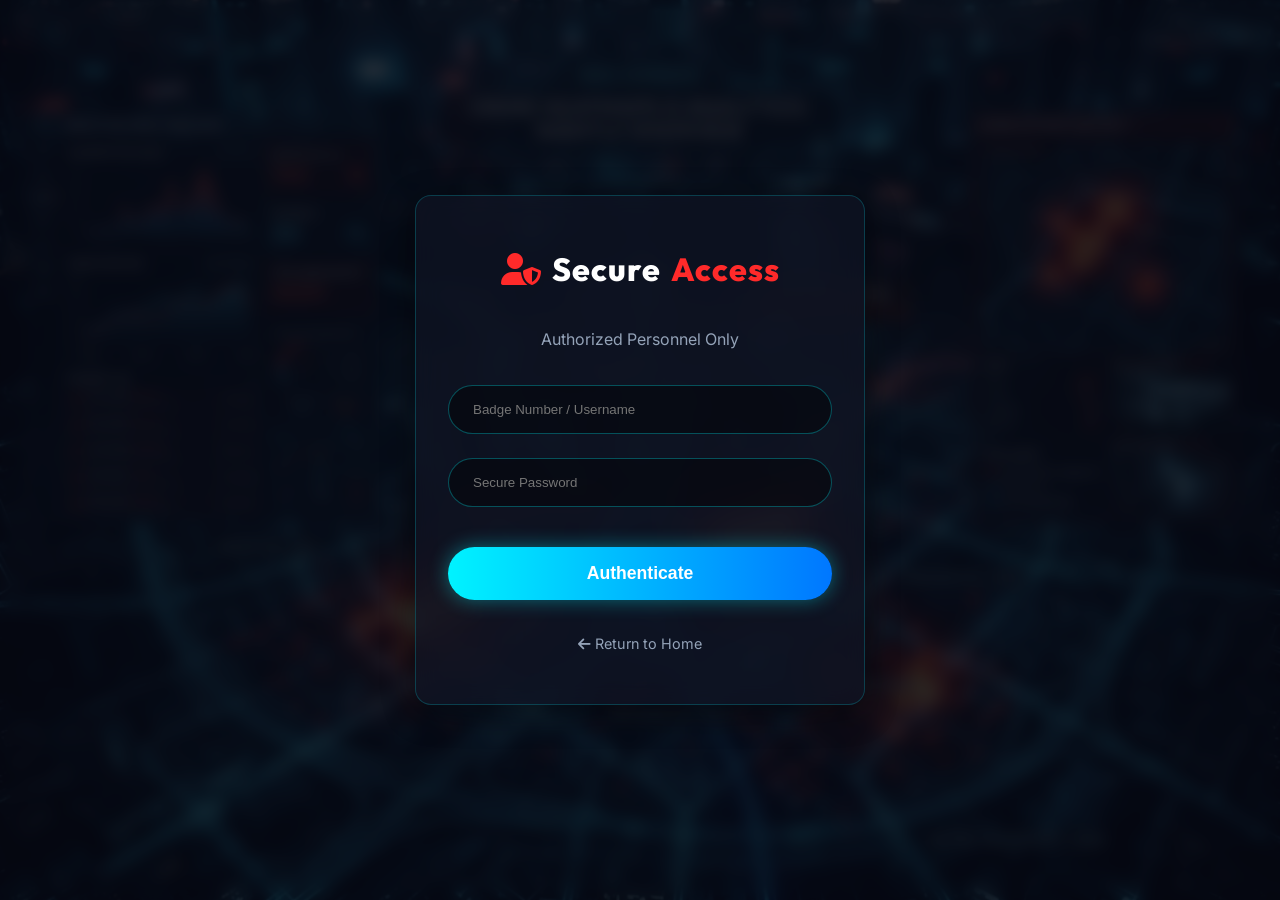
<file: admin.html>
<!DOCTYPE html>
<html lang="en">
<head>
    <meta charset="UTF-8">
    <meta name="viewport" content="width=device-width, initial-scale=1.0">
    <title>Admin Panel | Crime Trend Mining</title>
    <!-- FontAwesome -->
    <link rel="stylesheet" href="https://cdnjs.cloudflare.com/ajax/libs/font-awesome/6.4.0/css/all.min.css">
    <link rel="stylesheet" href="css/style.css">
    <style>
        body { background-color: #05070e; padding-top: 80px; }
        .dashboard-container { padding: 2rem 5%; }
        
        .panel {
            background: rgba(16, 20, 36, 0.6);
            border: 1px solid rgba(255, 255, 255, 0.05);
            border-radius: 12px;
            padding: 1.5rem;
            margin-bottom: 2rem;
        }
        .panel-title {
            margin-bottom: 1rem;
            color: #fff;
            display: flex;
            justify-content: space-between;
            align-items: center;
            border-bottom: 1px solid rgba(255,255,255,0.1);
            padding-bottom: 0.5rem;
        }

        table { width: 100%; border-collapse: collapse; margin-top: 1rem; color: #fff; }
        th, td { padding: 12px 15px; text-align: left; border-bottom: 1px solid rgba(255,255,255,0.05); }
        th { background: rgba(0,0,0,0.3); color: var(--neon-blue); text-transform: uppercase; font-size: 0.8rem; letter-spacing: 1px;}
        tr:hover { background: rgba(0, 243, 255, 0.05); }

        .btn { padding: 8px 15px; border-radius: 6px; cursor: pointer; border: none; font-weight: bold; }
        .btn-primary { background: var(--neon-blue); color: #000; }
        .btn-danger { background: var(--neon-red); color: #fff; }
        .btn-sm { padding: 5px 10px; font-size: 0.8rem; }

        .form-group { margin-bottom: 1rem; }
        .form-group label { display: block; margin-bottom: 0.5rem; color: var(--text-secondary); }
        .form-group input, .form-group select { 
            width: 100%; padding: 10px; border-radius: 6px; 
            border: 1px solid rgba(0, 243, 255, 0.2); 
            background: rgba(0,0,0,0.5); color: #fff; 
        }

        .modal { 
            display: none; position: fixed; top: 0; left: 0; width: 100%; height: 100%; 
            background: rgba(0,0,0,0.8); z-index: 1000; align-items: center; justify-content: center; 
        }
        .modal-content { 
            background: #0d1121; padding: 2rem; border-radius: 12px; 
            width: 400px; border: 1px solid var(--neon-blue); 
        }
    </style>
</head>
<body>
    <header>
        <div class="logo">
            <i class="fa-solid fa-shield-halved highlight"></i>
            CrimeTrend<span class="highlight">Mining</span>
        </div>
        <nav>
            <ul>
                <li><a href="dashboard.html">Dashboard</a></li>
                <li><a href="admin.html" style="color: var(--neon-blue);">Admin</a></li>
            </ul>
        </nav>
        <div>
            <span style="color: var(--text-secondary); margin-right: 1rem;">Welcome, Admin</span>
            <a href="#" id="logoutBtn" class="auth-btn"><i class="fa-solid fa-right-from-bracket"></i> Logout</a>
        </div>
    </header>

    <div class="dashboard-container animate-up">
        <h2><i class="fa-solid fa-database" style="color: var(--neon-blue);"></i> Data Management Pipeline</h2>
        
        <div class="panel" style="margin-top: 1.5rem;">
            <div class="panel-title">
                <h4><i class="fa-solid fa-file-csv"></i> Bulk CSV Ingestion & Data Export</h4>
                <button class="btn btn-primary" onclick="downloadCSV()"><i class="fa-solid fa-download"></i> Download Export</button>
            </div>
            <p style="color: var(--text-secondary); margin-bottom: 1rem; font-size: 0.9rem;">
                Upload a CSV containing: <code>type, lat, lng, severity, status, area, timestamp</code>. 
                This will automatically update models and notify active dashboard users.
            </p>
            <form id="uploadForm" style="display: flex; gap: 1rem; align-items: center;">
                <input type="file" id="csvFile" accept=".csv" required style="color: #fff;" />
                <button type="submit" class="btn btn-primary" id="uploadBtn">Upload & Process</button>
            </form>
            <div id="uploadMsg" style="margin-top: 10px; font-size: 0.9rem;"></div>
        </div>

        <div class="panel">
            <div class="panel-title">
                <h4><i class="fa-solid fa-truck-medical" style="color: var(--neon-red);"></i> Active Emergency SOS Alerts</h4>
            </div>
            <div style="overflow-x: auto;">
                <table>
                    <thead>
                        <tr>
                            <th>ID</th>
                            <th>Name / Phone</th>
                            <th>Coords (Lat, Lng)</th>
                            <th>Media Evidence</th>
                            <th>Timestamp</th>
                            <th>Status</th>
                        </tr>
                    </thead>
                    <tbody id="sosTableBody">
                        <tr><td colspan="6" style="text-align: center;">Loading SOS alerts...</td></tr>
                    </tbody>
                </table>
            </div>
        </div>

        <div class="panel">
            <div class="panel-title">
                <h4><i class="fa-solid fa-list"></i> Incident Database</h4>
                <button class="btn btn-primary" onclick="openModal('add')"><i class="fa-solid fa-plus"></i> New Incident</button>
            </div>
            <div style="overflow-x: auto;">
                <table>
                    <thead>
                        <tr>
                            <th>ID</th>
                            <th>Type</th>
                            <th>Area</th>
                            <th>Coords (Lat, Lng)</th>
                            <th>Severity</th>
                            <th>Timestamp</th>
                            <th>Actions</th>
                        </tr>
                    </thead>
                    <tbody id="incidentTableBody">
                        <tr><td colspan="7" style="text-align: center;">Loading...</td></tr>
                    </tbody>
                </table>
            </div>
            </div>
        </div>

        <div class="panel">
            <div class="panel-title">
                <h4><i class="fa-solid fa-clock-rotate-left"></i> System Audit Trail</h4>
            </div>
            <div style="overflow-x: auto; max-height: 400px; overflow-y: auto;">
                <table>
                    <thead>
                        <tr>
                            <th>ID</th>
                            <th>Action</th>
                            <th>Role</th>
                            <th>Details</th>
                            <th>Timestamp</th>
                        </tr>
                    </thead>
                    <tbody id="auditTableBody">
                        <tr><td colspan="5" style="text-align: center;">Loading audit logs...</td></tr>
                    </tbody>
                </table>
            </div>
        </div>
    </div>

    <!-- Modal for Add/Edit -->
    <div id="incidentModal" class="modal">
        <div class="modal-content">
            <h3 id="modalTitle" style="color: #fff; margin-bottom: 1rem; margin-top: 0;">Add Incident</h3>
            <form id="incidentForm">
                <input type="hidden" id="incidentId">
                <div class="form-group">
                    <label>Type</label>
                    <input type="text" id="incType" required placeholder="e.g. Theft">
                </div>
                <div class="form-group">
                    <label>Area</label>
                    <input type="text" id="incArea" required placeholder="e.g. North Sector">
                </div>
                <div style="display: flex; gap: 1rem;">
                    <div class="form-group" style="flex: 1;">
                        <label>Lat</label>
                        <input type="number" step="any" id="incLat" required value="28.6139">
                    </div>
                    <div class="form-group" style="flex: 1;">
                        <label>Lng</label>
                        <input type="number" step="any" id="incLng" required value="77.2090">
                    </div>
                </div>
                <div class="form-group">
                    <label>Severity</label>
                    <select id="incSeverity">
                        <option value="High">High</option>
                        <option value="Medium" selected>Medium</option>
                        <option value="Low">Low</option>
                    </select>
                </div>
                <div style="display: flex; gap: 1rem; margin-top: 1.5rem;">
                    <button type="submit" class="btn btn-primary" style="flex: 1;">Save</button>
                    <button type="button" class="btn btn-danger" style="flex: 1;" onclick="closeModal()">Cancel</button>
                </div>
            </form>
        </div>
    </div>

    <script>
        const token = localStorage.getItem('auth_token');
        if (!token) { window.location.href = 'login.html'; }

        document.getElementById('logoutBtn').addEventListener('click', (e) => {
            e.preventDefault();
            localStorage.removeItem('auth_token');
            window.location.href = 'index.html';
        });

        // Load incidents
        async function fetchIncidents() {
            try {
                const res = await fetch('/api/incidents', {
                    headers: { 'Authorization': 'Bearer ' + token }
                });
                const data = await res.json();
                const tbody = document.getElementById('incidentTableBody');
                
                if(data.length === 0) {
                    tbody.innerHTML = '<tr><td colspan="7" style="text-align: center;">No records found.</td></tr>';
                    return;
                }

                // Show top 50 to avoid freezing
                tbody.innerHTML = data.reverse().slice(0, 50).map(inc => `
                    <tr>
                        <td>${inc.id}</td>
                        <td>${inc.type}</td>
                        <td>${inc.area}</td>
                        <td>${inc.lat.toFixed(4)}, ${inc.lng.toFixed(4)}</td>
                        <td><span style="color: ${inc.severity === 'High' ? 'var(--neon-red)' : (inc.severity === 'Medium' ? 'orange' : '#00f3ff')}">${inc.severity}</span></td>
                        <td style="font-size: 0.85rem; color: var(--text-secondary);">${new Date(inc.timestamp).toLocaleString()}</td>
                        <td>
                            <button class="btn btn-primary btn-sm" onclick='openModal("edit", ${JSON.stringify(inc)})'><i class="fa-solid fa-pen"></i></button>
                            <button class="btn btn-danger btn-sm" onclick="deleteIncident(${inc.id})"><i class="fa-solid fa-trash"></i></button>
                        </td>
                    </tr>
                `).join('');
            } catch (e) {
                console.error(e);
            }
        }

        // Load SOS Alerts
        async function fetchSOSAlerts() {
            try {
                const res = await fetch('/api/sos_alerts', {
                    headers: { 'Authorization': 'Bearer ' + token }
                });
                const data = await res.json();
                const tbody = document.getElementById('sosTableBody');
                
                if(data.length === 0) {
                    tbody.innerHTML = '<tr><td colspan="6" style="text-align: center;">No active SOS alerts.</td></tr>';
                    return;
                }

                tbody.innerHTML = data.map(sos => `
                    <tr style="background: rgba(255,42,42,0.1);">
                        <td>${sos.id}</td>
                        <td>${sos.name}<br><small style="color:var(--text-secondary)">${sos.phone}</small></td>
                        <td>${sos.lat.toFixed(4)}, ${sos.lng.toFixed(4)}</td>
                        <td>${sos.media_path ? `<a href="${sos.media_path}" target="_blank" style="color:var(--neon-blue);"><i class="fa-solid fa-paperclip"></i> View Media</a>` : 'No Media'}</td>
                        <td style="font-size: 0.85rem;">${new Date(sos.timestamp).toLocaleString()}</td>
                        <td><span style="color: var(--neon-red); font-weight:bold;">${sos.status}</span></td>
                    </tr>
                `).join('');
            } catch (e) {
                console.error("SOS fetch error:", e);
            }
        }

        // CSV Upload
        document.getElementById('uploadForm').addEventListener('submit', async (e) => {
            e.preventDefault();
            const fileInput = document.getElementById('csvFile');
            const msg = document.getElementById('uploadMsg');
            const btn = document.getElementById('uploadBtn');
            
            if(!fileInput.files[0]) return;
            
            const formData = new FormData();
            formData.append('file', fileInput.files[0]);
            
            btn.innerText = "Processing...";
            btn.disabled = true;
            
            try {
                const res = await fetch('/api/upload_csv', {
                    method: 'POST',
                    headers: { 'Authorization': 'Bearer ' + token },
                    body: formData
                });
                const data = await res.json();
                
                if(res.ok) {
                    msg.innerHTML = `<span style="color: #00f3ff;"><i class="fa-solid fa-check"></i> ${data.message} Models are retraining in background.</span>`;
                    fetchIncidents();
                } else {
                    msg.innerHTML = `<span style="color: var(--neon-red);"><i class="fa-solid fa-circle-xmark"></i> ${data.error}</span>`;
                }
            } catch (err) {
                msg.innerHTML = `<span style="color: var(--neon-red);">Network Error.</span>`;
            }
            
            btn.innerText = "Upload & Process";
            btn.disabled = false;
        });

        // CRUD Modal Logic
        const modal = document.getElementById('incidentModal');
        
        function openModal(mode, data=null) {
            document.getElementById('incidentForm').reset();
            document.getElementById('modalTitle').innerText = mode === 'add' ? 'Add Incident' : 'Edit Incident';
            
            if(mode === 'edit' && data) {
                document.getElementById('incidentId').value = data.id;
                document.getElementById('incType').value = data.type;
                document.getElementById('incArea').value = data.area;
                document.getElementById('incLat').value = data.lat;
                document.getElementById('incLng').value = data.lng;
                document.getElementById('incSeverity').value = data.severity;
            } else {
                document.getElementById('incidentId').value = '';
            }
            
            modal.style.display = 'flex';
        }

        function closeModal() {
            modal.style.display = 'none';
        }

        document.getElementById('incidentForm').addEventListener('submit', async (e) => {
            e.preventDefault();
            
            const id = document.getElementById('incidentId').value;
            const payload = {
                type: document.getElementById('incType').value,
                area: document.getElementById('incArea').value,
                lat: parseFloat(document.getElementById('incLat').value),
                lng: parseFloat(document.getElementById('incLng').value),
                severity: document.getElementById('incSeverity').value,
                timestamp: new Date().toISOString()
            };
            
            const url = id ? `/api/incidents/${id}` : '/api/incidents';
            const method = id ? 'PUT' : 'POST';
            
            await fetch(url, {
                method: method,
                headers: { 
                    'Authorization': 'Bearer ' + token,
                    'Content-Type': 'application/json' 
                },
                body: JSON.stringify(payload)
            });
            
            closeModal();
            fetchIncidents();
        });

        async function deleteIncident(id) {
            if(confirm('Are you sure you want to delete this incident?')) {
                await fetch(`/api/incidents/${id}`, {
                    method: 'DELETE',
                    headers: { 'Authorization': 'Bearer ' + token }
                });
                fetchIncidents();
            }
        }

        async function fetchAuditLogs() {
            try {
                const res = await fetch('/api/audit_logs', {
                    headers: { 'Authorization': 'Bearer ' + token }
                });
                const data = await res.json();
                const tbody = document.getElementById('auditTableBody');
                
                if(data.length === 0) {
                    tbody.innerHTML = '<tr><td colspan="5" style="text-align: center;">No logs available.</td></tr>';
                    return;
                }

                tbody.innerHTML = data.map(log => `
                    <tr>
                        <td>${log.id}</td>
                        <td style="color:var(--neon-blue); font-weight:bold;">${log.action}</td>
                        <td>${log.user_role}</td>
                        <td>${log.details}</td>
                        <td style="font-size: 0.85rem; color: var(--text-secondary);">${new Date(log.timestamp).toLocaleString()}</td>
                    </tr>
                `).join('');
            } catch (e) {
                console.error("Audit fetch error:", e);
            }
        }

        async function downloadCSV() {
            try {
                const res = await fetch('/api/export/csv', {
                    headers: { 'Authorization': 'Bearer ' + token }
                });
                if (!res.ok) throw new Error("Export failed");
                const blob = await res.blob();
                const url = window.URL.createObjectURL(blob);
                const a = document.createElement('a');
                a.style.display = 'none';
                a.href = url;
                a.download = 'incidents_export.csv';
                document.body.appendChild(a);
                a.click();
                window.URL.revokeObjectURL(url);
            } catch (e) {
                console.error("Error downloading CSV:", e);
                alert("Failed to download CSV");
            }
        }

        // Init
        document.addEventListener('DOMContentLoaded', () => {
            fetchIncidents();
            fetchSOSAlerts();
            fetchAuditLogs();
            
            // Poll for new alerts and logs
            setInterval(() => {
                fetchSOSAlerts();
                fetchAuditLogs();
            }, 10000);
        });

    </script>
</body>
</html>
</file>
<file: css/style.css>
@import url('https://fonts.googleapis.com/css2?family=Outfit:wght@300;400;600;800&family=Inter:wght@300;400;500;700&display=swap');

:root {
    --bg-dark: #070913;
    --bg-panel: rgba(16, 20, 36, 0.7);
    --border-neon: rgba(0, 243, 255, 0.2);
    --neon-blue: #00f3ff;
    --neon-red: #ff2a2a;
    --neon-blue-glow: drop-shadow(0 0 10px rgba(0, 243, 255, 0.6));
    --neon-red-glow: drop-shadow(0 0 10px rgba(255, 42, 42, 0.6));
    --text-primary: #ffffff;
    --text-secondary: #94a3b8;
    --font-heading: 'Outfit', sans-serif;
    --font-body: 'Inter', sans-serif;
}

* {
    margin: 0;
    padding: 0;
    box-sizing: border-box;
}

body {
    background-color: var(--bg-dark);
    color: var(--text-primary);
    font-family: var(--font-body);
    line-height: 1.6;
    overflow-x: hidden;
}

h1, h2, h3, h4, h5, h6 {
    font-family: var(--font-heading);
    font-weight: 600;
}

a {
    text-decoration: none;
    color: var(--neon-blue);
    transition: 0.3s ease;
}

a:hover {
    text-shadow: 0 0 8px var(--neon-blue);
}

/* Glassmorphism Classes */
.glass-panel {
    background: var(--bg-panel);
    backdrop-filter: blur(12px);
    -webkit-backdrop-filter: blur(12px);
    border: 1px solid var(--border-neon);
    border-radius: 16px;
    padding: 2rem;
    box-shadow: 0 8px 32px 0 rgba(0, 0, 0, 0.37);
    transition: transform 0.3s ease, box-shadow 0.3s ease, border-color 0.3s ease;
}

.glass-panel:hover {
    transform: translateY(-5px);
    border-color: rgba(0, 243, 255, 0.5);
    box-shadow: 0 12px 40px 0 rgba(0, 243, 255, 0.15);
}

/* Custom Scrollbar */
::-webkit-scrollbar {
    width: 8px;
}
::-webkit-scrollbar-track {
    background: var(--bg-dark); 
}
::-webkit-scrollbar-thumb {
    background: #1a2342; 
    border-radius: 4px;
}
::-webkit-scrollbar-thumb:hover {
    background: var(--neon-blue); 
}

/* Header & Nav */
header {
    position: fixed;
    top: 0;
    width: 100%;
    z-index: 1000;
    background: rgba(7, 9, 19, 0.85);
    backdrop-filter: blur(10px);
    border-bottom: 1px solid rgba(0, 243, 255, 0.1);
    padding: 1rem 5%;
    display: flex;
    justify-content: space-between;
    align-items: center;
}

.logo {
    font-family: var(--font-heading);
    font-size: 1.5rem;
    font-weight: 800;
    letter-spacing: 1px;
    display: flex;
    align-items: center;
    gap: 10px;
}

.logo .highlight {
    color: var(--neon-red);
}

nav ul {
    list-style: none;
    display: flex;
    gap: 2rem;
}

nav ul li a {
    color: var(--text-primary);
    font-weight: 500;
    font-size: 0.95rem;
}

nav ul li a:hover {
    color: var(--neon-blue);
}

.auth-btn {
    padding: 0.5rem 1.5rem;
    border: 1px solid var(--neon-blue);
    border-radius: 30px;
    color: var(--neon-blue) !important;
    background: transparent;
    cursor: pointer;
    font-weight: 600;
}

.auth-btn:hover {
    background: rgba(0, 243, 255, 0.1);
    box-shadow: 0 0 15px rgba(0, 243, 255, 0.4);
}

.dashboard-btn {
    padding: 0.5rem 1.5rem;
    border: none;
    border-radius: 30px;
    color: #fff !important;
    background: linear-gradient(45deg, var(--neon-blue), #0077ff);
    cursor: pointer;
    font-weight: 600;
    box-shadow: 0 0 15px rgba(0, 243, 255, 0.4);
    margin-left: 1rem;
}

.dashboard-btn:hover {
    box-shadow: 0 0 25px rgba(0, 243, 255, 0.6);
    color: #fff;
    text-shadow: none;
}

/* Layout Utilities */
section {
    padding: 6rem 5% 4rem;
}

.section-title {
    font-size: 2.5rem;
    text-align: center;
    margin-bottom: 3rem;
    position: relative;
    padding-bottom: 1rem;
}

.section-title::after {
    content: '';
    position: absolute;
    bottom: 0;
    left: 50%;
    transform: translateX(-50%);
    width: 60px;
    height: 3px;
    background: var(--neon-blue);
    box-shadow: 0 0 10px var(--neon-blue);
}

.grid-2 { display: grid; grid-template-columns: 1fr 1fr; gap: 3rem; }
.grid-3 { display: grid; grid-template-columns: repeat(3, 1fr); gap: 2rem; }
.grid-4 { display: grid; grid-template-columns: repeat(4, 1fr); gap: 1.5rem; }

/* Hero Section */
.hero {
    min-height: 100vh;
    display: flex;
    align-items: center;
    position: relative;
    padding-top: 100px;
    background-size: cover;
    background-position: center;
}

.hero-overlay {
    position: absolute;
    top: 0; left: 0; width: 100%; height: 100%;
    background: linear-gradient(135deg, rgba(7,9,19,0.95) 0%, rgba(7,9,19,0.7) 100%);
    z-index: 1;
}

.hero-content {
    position: relative;
    z-index: 2;
    max-width: 800px;
}

.hero h1 {
    font-size: 4.5rem;
    line-height: 1.1;
    margin-bottom: 1.5rem;
    background: linear-gradient(to right, #fff, var(--neon-blue));
    -webkit-background-clip: text;
    -webkit-text-fill-color: transparent;
}

.hero p {
    font-size: 1.25rem;
    color: var(--text-secondary);
    margin-bottom: 2.5rem;
    max-width: 600px;
}

.hero .cta-group {
    display: flex;
    gap: 1.5rem;
}

.btn-primary {
    display: inline-block;
    padding: 1rem 2rem;
    background: var(--neon-red);
    color: #fff !important;
    border-radius: 4px;
    font-weight: 700;
    text-transform: uppercase;
    letter-spacing: 1px;
    box-shadow: 0 0 20px rgba(255, 42, 42, 0.4);
    border: 1px solid var(--neon-red);
}

.btn-primary:hover {
    background: transparent;
    box-shadow: 0 0 30px rgba(255, 42, 42, 0.6);
}

.btn-outline {
    display: inline-block;
    padding: 1rem 2rem;
    background: transparent;
    color: var(--neon-blue) !important;
    border-radius: 4px;
    font-weight: 700;
    text-transform: uppercase;
    letter-spacing: 1px;
    border: 1px solid var(--neon-blue);
}

.btn-outline:hover {
    background: rgba(0, 243, 255, 0.1);
    box-shadow: 0 0 20px rgba(0, 243, 255, 0.4);
}

/* Specific Sections */
.problem-icon {
    font-size: 2.5rem;
    color: var(--neon-red);
    margin-bottom: 1rem;
    filter: var(--neon-red-glow);
}

.solution-icon {
    font-size: 2.5rem;
    color: var(--neon-blue);
    margin-bottom: 1rem;
    filter: var(--neon-blue-glow);
}

/* SDG Section */
.sdg-section {
    background: linear-gradient(90deg, rgba(16,20,36,0.8) 0%, rgba(0,68,136,0.2) 100%);
    border-top: 1px solid var(--border-neon);
    border-bottom: 1px solid var(--border-neon);
    display: flex;
    align-items: center;
    gap: 4rem;
}

.sdg-logo img {
    max-width: 200px;
    border-radius: 8px;
    box-shadow: 0 0 20px rgba(0, 85, 170, 0.5);
}

/* Team Section */
.team-member {
    text-align: center;
}

.team-avatar {
    width: 120px;
    height: 120px;
    border-radius: 50%;
    margin: 0 auto 1.5rem;
    background: var(--bg-panel);
    border: 2px solid var(--neon-blue);
    display: flex;
    align-items: center;
    justify-content: center;
    font-size: 3rem;
    color: var(--neon-blue);
    box-shadow: 0 0 20px rgba(0, 243, 255, 0.2);
}

.team-member h3 {
    margin-bottom: 0.5rem;
}

.team-member p {
    color: var(--text-secondary);
    font-size: 0.9rem;
}

/* Footer & Contact */
footer {
    border-top: 1px solid var(--border-neon);
    padding: 3rem 5%;
    text-align: center;
    margin-top: 4rem;
}

.contact-form {
    max-width: 600px;
    margin: 0 auto;
}

.form-group {
    margin-bottom: 1.5rem;
    text-align: left;
}

.form-control {
    width: 100%;
    padding: 1rem;
    background: rgba(0,0,0,0.5);
    border: 1px solid rgba(255,255,255,0.1);
    border-radius: 4px;
    color: #fff;
    font-family: var(--font-body);
}

.form-control:focus {
    outline: none;
    border-color: var(--neon-blue);
    box-shadow: 0 0 10px rgba(0, 243, 255, 0.2);
}

/* Animations */
@keyframes fadeIn {
    from { opacity: 0; transform: translateY(20px); }
    to { opacity: 1; transform: translateY(0); }
}

.animate-up {
    animation: fadeIn 0.8s ease forwards;
}

/* Responsive */
@media (max-width: 900px) {
    .grid-2, .grid-3, .grid-4 { grid-template-columns: 1fr; }
    .sdg-section { flex-direction: column; text-align: center; }
    .hero h1 { font-size: 3rem; }
    nav ul { display: none; } /* Add hamburger later if needed */
}

/* Light Theme Overrides */
body.light-theme {
    --bg-dark: #f0f2f5;
    --bg-panel: rgba(255, 255, 255, 0.9);
    --border-neon: rgba(0, 0, 0, 0.1);
    --text-primary: #1a1a1a;
    --text-secondary: #4a5568;
    background-color: var(--bg-dark);
}

body.light-theme .glass-panel, body.light-theme .panel {
    background: var(--bg-panel);
    border-color: var(--border-neon);
    box-shadow: 0 4px 15px rgba(0,0,0,0.05);
}

body.light-theme .panel-title, body.light-theme h1, body.light-theme h2, body.light-theme h3, body.light-theme h4 {
    color: var(--text-primary);
}

body.light-theme header {
    background: rgba(255, 255, 255, 0.95);
    border-bottom: 1px solid rgba(0,0,0,0.1);
}

body.light-theme nav ul li a, body.light-theme #themeToggleBtn {
    color: var(--text-primary);
}

body.light-theme .stat-card {
    background: var(--bg-panel);
    border-color: var(--border-neon);
}

body.light-theme .form-control {
    background: #fff;
    color: #000;
    border-color: #ccc;
}
</file>
